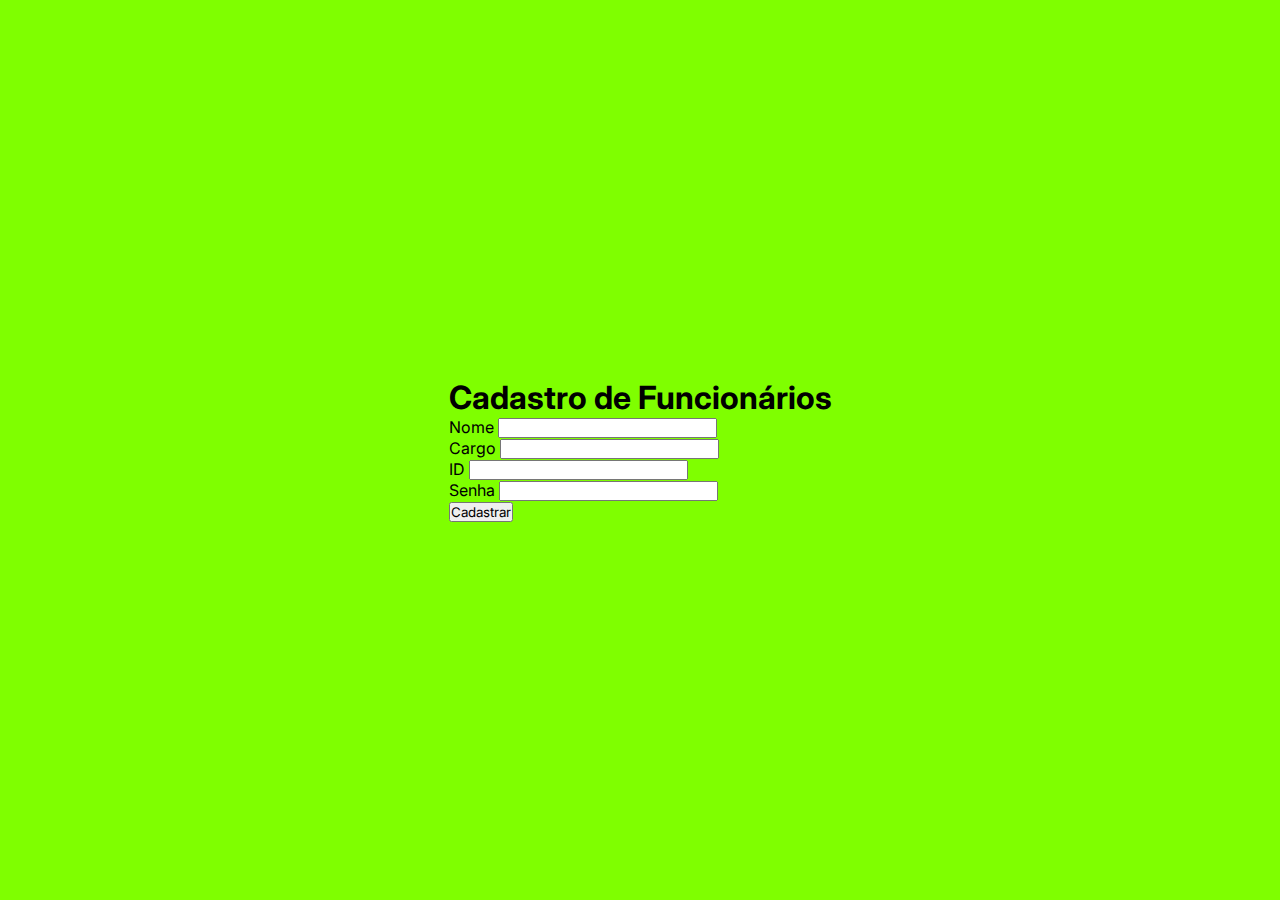
<file: index.HTML>
<!DOCTYPE html>
<html lang="pt-BR">
<head>
    <meta charset="UTF-8">
    <meta name="viewport" content="width=device-width, initial-scale=1.0">
    <link rel="stylesheet" href="index.css">
    <title>Cadastro de Funcionários</title>
    
</head>
<body>
    <div class="form-container">
        <h1>Cadastro de Funcionários</h1>
        <form>
            <div class="form-group">
                <label for="nome">Nome</label>
                <input type="text" id="nome" name="nome" required>
            </div>
            <div class="form-group">
                <label for="cargo">Cargo</label>
                <input type="text" id="cargo" name="cargo" required>
            </div>
            <div class="form-group">
                <label for="id">ID</label>
                <input type="text" id="id" name="id" required>
            </div>
            <div class="form-group">
                <label for="senha">Senha</label>
                <input type="password" id="senha" name="senha" required>
            </div>
            <button type="submit">Cadastrar</button>
        </form>
    </div>
</body>
</html>
</file>
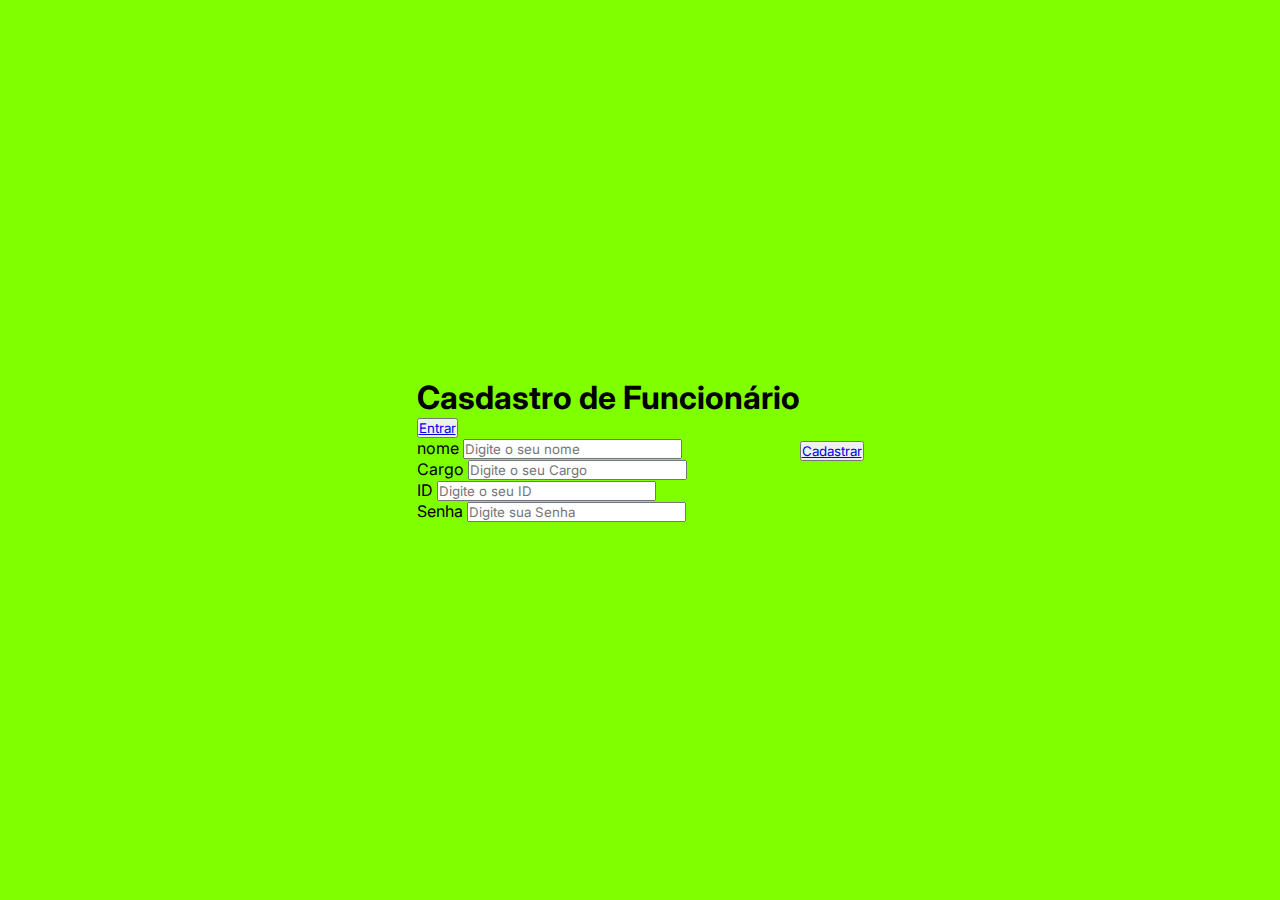
<file: index.html>
<!DOCTYPE html>
<html lang="pt-br">
<head>
    <meta charset="UTF-8">
    <meta name="viewport" content="width=device-width, initial-scale=1.0">
    <link rel="stylesheet" href="index.css">
    <title>Cadastro do Funcionário</title>
</head>

<body>
   <div class="container">
    
   </div> 
   <div class="form">
    <form action="#">
        <div class="form-header">
            <div calss="title">
                <h1>Casdastro de Funcionário</h1>
            </div>
            <div class="login-button">
                <button><a href="#">Entrar</a></button>
            </div>
        </div>


        <div class="input-group">
            <div class="input-box">

                <label for="name">nome</label>
                <input id="nome" type="text" name="nome" placeholder="Digite o seu nome" required>
            </div>

            <div class="input-box"></div>

                <label for="cargo">Cargo</label>
                <input id="Cargo" type="text" name="Cargo" placeholder="Digite o seu Cargo" required>
        </div>

        <div class="input-box">

            <label for="id">ID</label>
            <input id="id" type="text" name="id" placeholder="Digite o seu ID" required>
        </div>
         
        <div class="input-box"></div>

            <label for="senha">Senha</label>
            <input id="senha" type="text" name="senha" placeholder="Digite sua Senha" required>
        </div>

        <div class="continue-button">
            <button><a href="#">Cadastrar</a></button>
        </div>
    </form>
   </div>
</body>
</html>
</file>
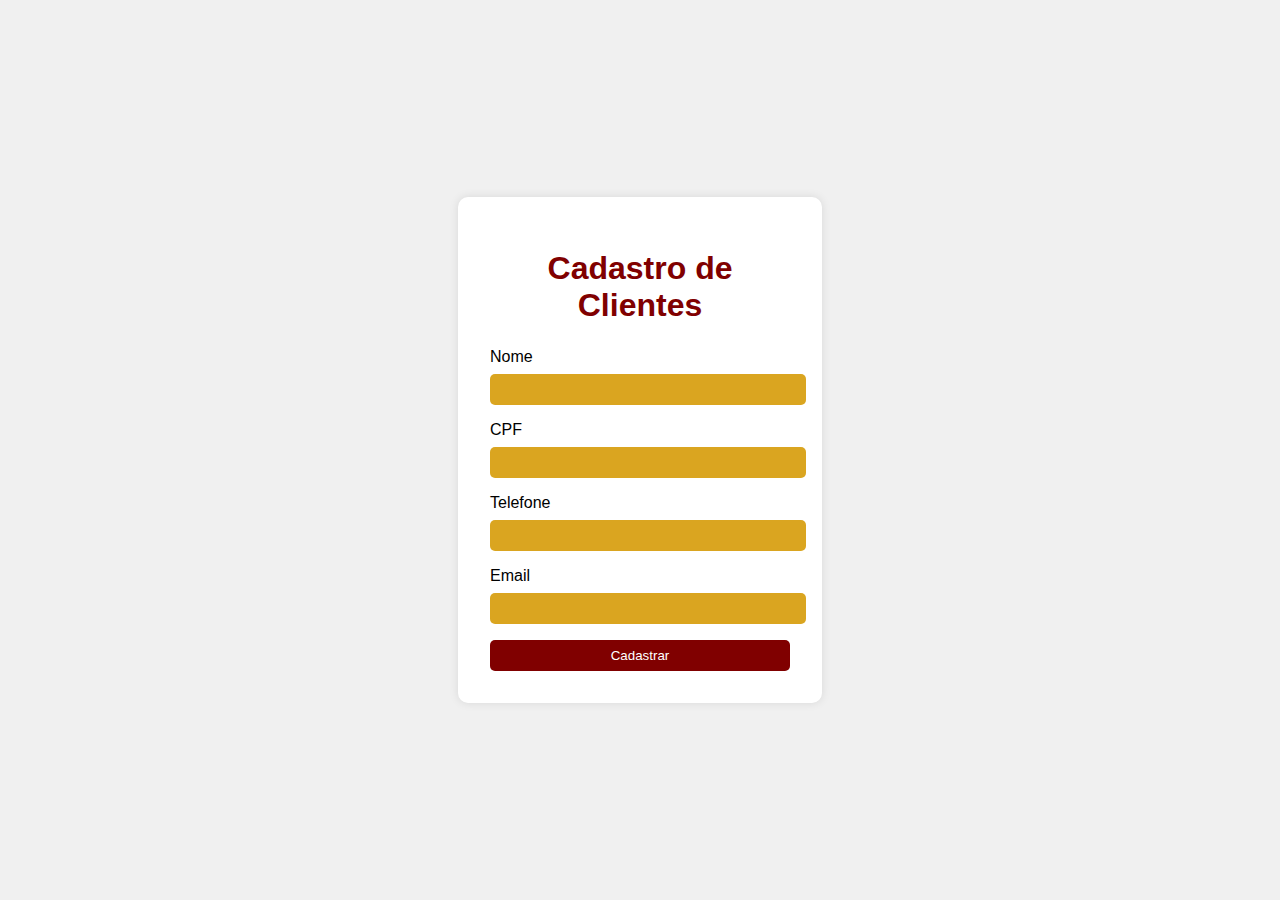
<file: clientes.HTML>
<!DOCTYPE html>
<html lang="pt-BR">
<head>
    <meta charset="UTF-8">
    <meta name="viewport" content="width=device-width, initial-scale=1.0">
   <link rel="stylesheet" href="clientes.css">
    <title>Cadastro de Clientes</title>
    
</head>
<body>
    <div class="form-container">
        <h1>Cadastro de Clientes</h1>
        <form>
            <label for="nome">Nome</label>
            <input type="text" id="nome" name="nome" required>
            
            <label for="cpf">CPF</label>
            <input type="text" id="cpf" name="cpf" required>
            
            <label for="telefone">Telefone</label>
            <input type="tel" id="telefone" name="telefone" required>
            
            <label for="email">Email</label>
            <input type="email" id="email" name="email" required>
            
            <button type="submit">Cadastrar</button>
        </form>
    </div>
</body>
</html>
</file>
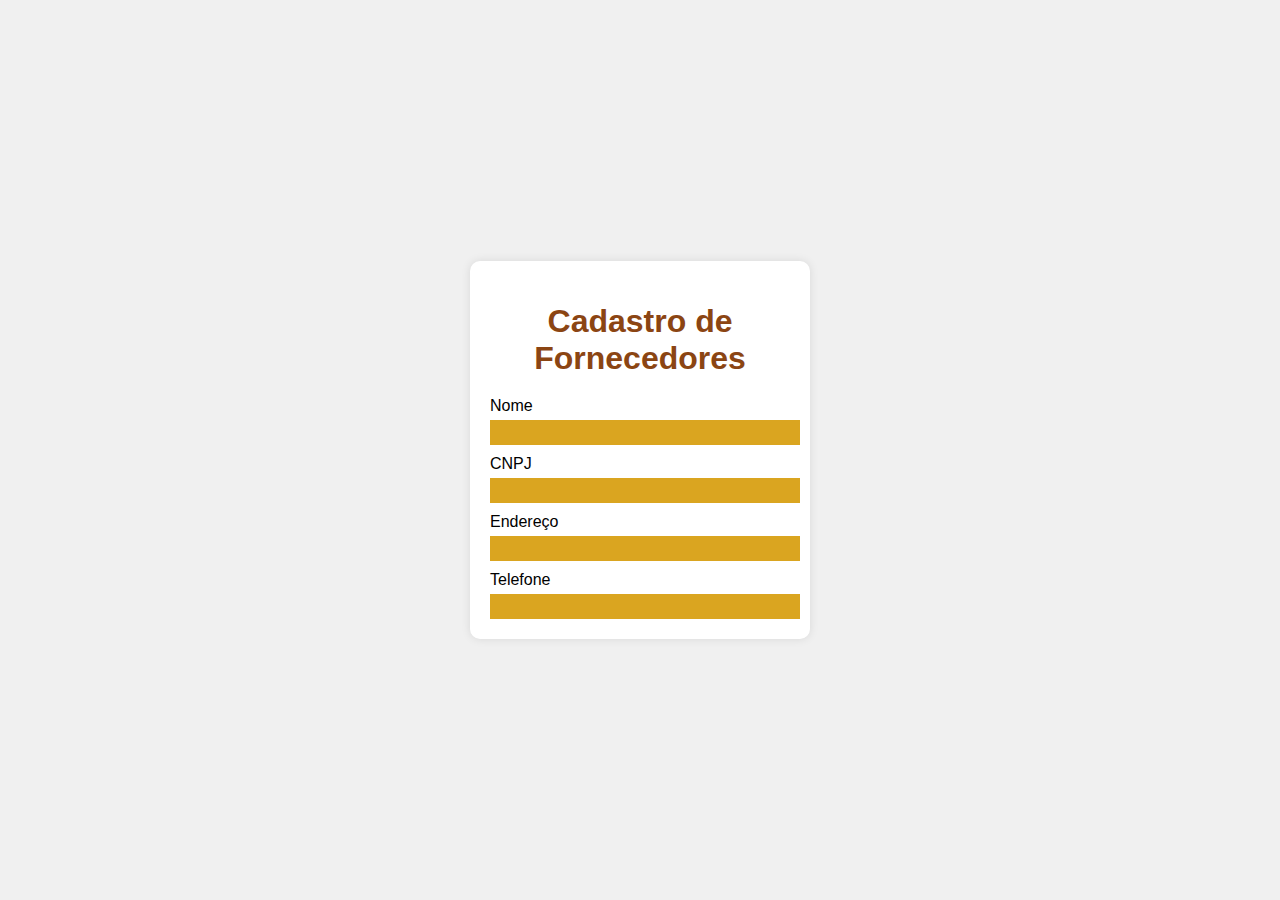
<file: fornecedores.HTML>
<!DOCTYPE html>
<html lang="pt-BR">
<head>
    <meta charset="UTF-8">
    <meta name="viewport" content="width=device-width, initial-scale=1.0">
    <link rel="stylesheet" href="forncedores.css">
    <title>Cadastro de Fornecedores</title>
    <style>
        body {
            font-family: Arial, sans-serif;
            display: flex;
            justify-content: center;
            align-items: center;
            height: 100vh;
            margin: 0;
            background-color: #f0f0f0;
        }
        form {
            background-color: white;
            padding: 20px;
            border-radius: 10px;
            box-shadow: 0 0 10px rgba(0,0,0,0.1);
            width: 300px;
        }
        h1 {
            color: #8B4513;
            text-align: center;
            margin-bottom: 20px;
        }
        label {
            display: block;
            margin-top: 10px;
        }
        input {
            width: 100%;
            padding: 5px;
            margin-top: 5px;
            border: none;
            background-color: #DAA520;
            color: white;
        }
        input::placeholder {
            color: rgba(255,255,255,0.7);
        }
    </style>
</head>
<body>
    <form>
        <h1>Cadastro de Fornecedores</h1>
        <label for="nome">Nome</label>
        <input type="text" id="nome" name="nome" required>
        
        <label for="cnpj">CNPJ</label>
        <input type="text" id="cnpj" name="cnpj" required>
        
        <label for="endereco">Endereço</label>
        <input type="text" id="endereco" name="endereco" required>
        
        <label for="telefone">Telefone</label>
        <input type="tel" id="telefone" name="telefone" required>
    </form>
</body>
</html>
</file>
<file: index.css>
@import url('https://fonts.googleapis.com/css2?family=Inter:ital,opsz,wght@0,14..32,100..900;1,14..32,100..900&display=swap');
*{
    padding: 0;
    margin: 0;
    box-sizing: border-box;
    font-family: 'Inter', sans-serif ;
}

body {

width: 100%;
height: 100vh;
display: flex;
justify-content: center;
align-items: center;
background-color: chartreuse;


}
</file>
<file: clientes.css>
body {
    font-family: Arial, sans-serif;
    display: flex;
    justify-content: center;
    align-items: center;
    height: 100vh;
    margin: 0;
    background-color: #f0f0f0;
}
.form-container {
    background-color: white;
    padding: 2rem;
    border-radius: 10px;
    box-shadow: 0 0 10px rgba(0,0,0,0.1);
    width: 300px;
}
h1 {
    color: #800000;
    text-align: center;
    margin-bottom: 1.5rem;
}
label {
    display: block;
    margin-bottom: 0.5rem;
}
input {
    width: 100%;
    padding: 0.5rem;
    margin-bottom: 1rem;
    border: none;
    background-color: #DAA520;
    border-radius: 5px;
}
button {
    width: 100%;
    padding: 0.5rem;
    background-color: #800000;
    color: white;
    border: none;
    border-radius: 5px;
    cursor: pointer;
}
button:hover {
    background-color: #600000;
}
</file>
<file: forncedores.css>
body {
            font-family: Arial, sans-serif;
            display: flex;
            justify-content: center;
            align-items: center;
            height: 100vh;
            margin: 0;
            background-color: #f0f0f0;
        }
        form {
            background-color: white;
            padding: 20px;
            border-radius: 10px;
            box-shadow: 0 0 10px rgba(0,0,0,0.1);
            width: 300px;
        }
        h1 {
            color: #8B4513;
            text-align: center;
            margin-bottom: 20px;
        }
        label {
            display: block;
            margin-top: 10px;
        }
        input {
            width: 100%;
            padding: 5px;
            margin-top: 5px;
            border: none;
            background-color: #DAA520;
            color: white;
        }
        input::placeholder {
            color: rgba(255,255,255,0.7);
        }
</file>
